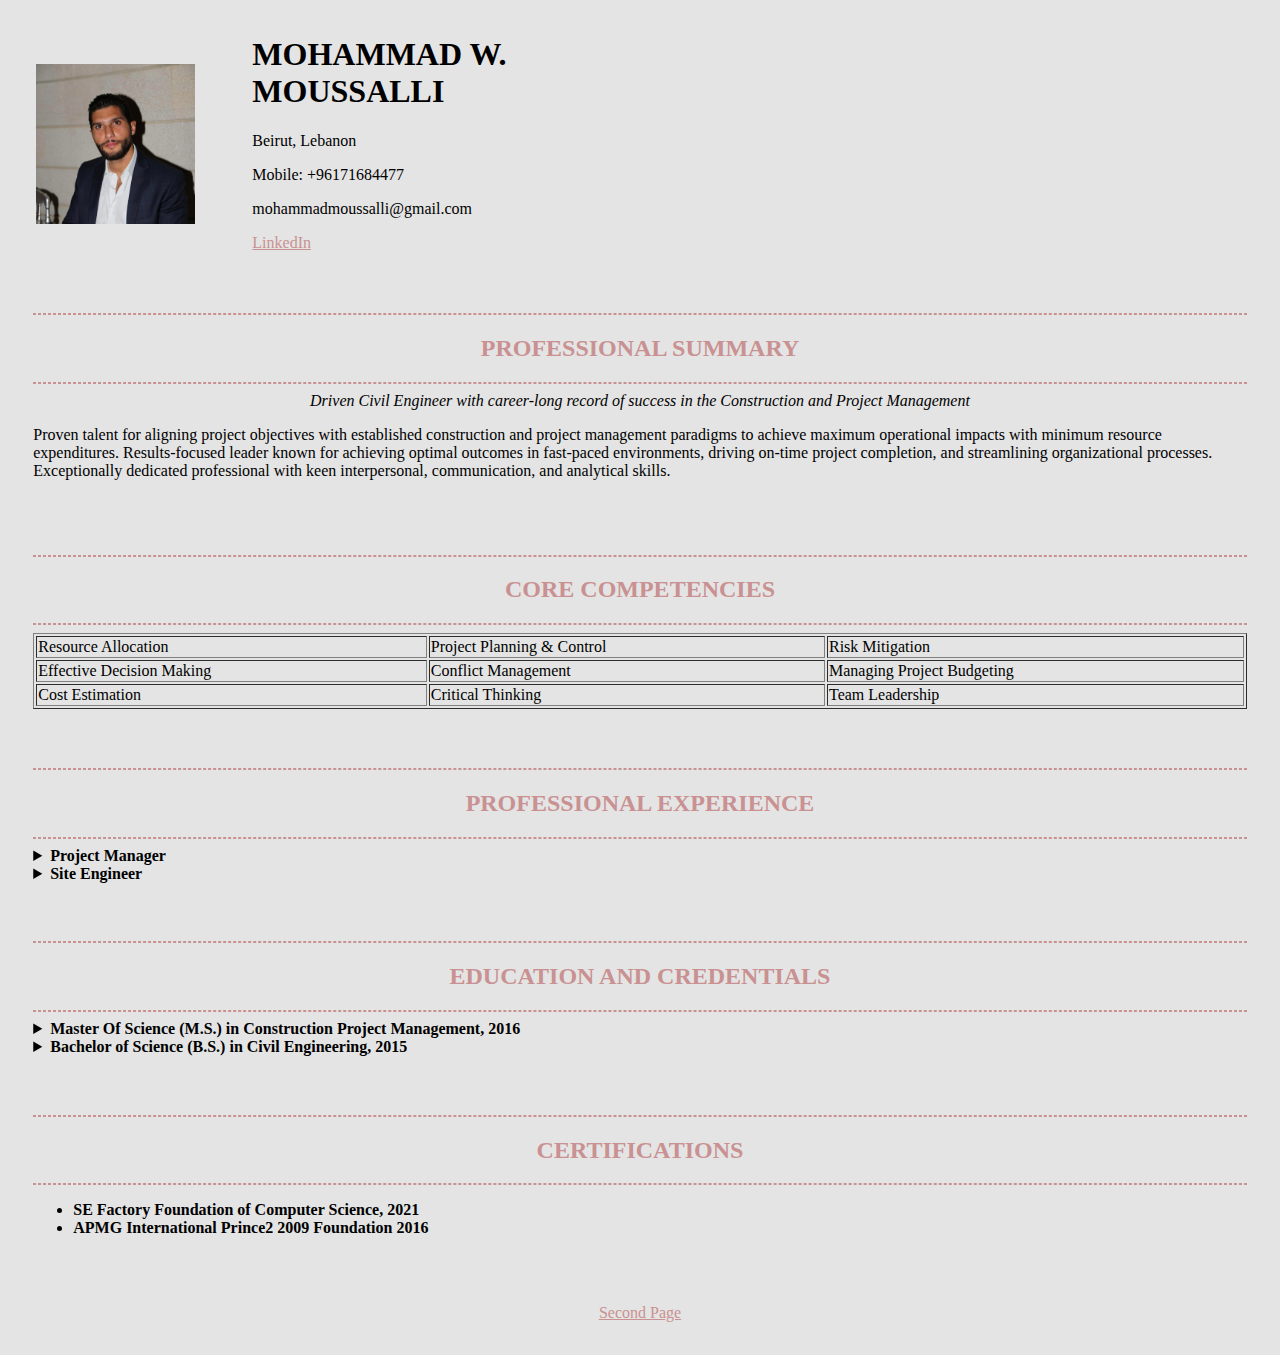
<file: index.html>
<html>

    <head>

        <title>Mohammad Moussalli CV</title>
        <link rel="stylesheet" href="style.css">

    </head>
   
    <body>

        <section>

            <!-- Contact Details -->

            <table width="500px">
                <tr>
                    <td>
                        <img width="75%" height = "75%" src="Image1.jpg" alt="Mohammad Moussalli Profile Picture"/>
                    </td>
                    <td>
                        <h1>Mohammad W. Moussalli</h1>
                        <p>Beirut, Lebanon</p>
                        <p>Mobile: +96171684477</p>
                        <p>mohammadmoussalli@gmail.com</p>
                        <a href="http://www.linkedin.com/in/mohamadmoussalli">LinkedIn</a>
                    </td>
                </tr>
            </table>
        </section>

        <section>

            <!-- Professional Summary-->
        
            <hr/>
                <h2 class="title"><center>Professional Summary</center></h2>
            <hr/>

                <center><i>Driven Civil Engineer with career-long record of success in the Construction and Project Management</i></center>
                <p>Proven talent for aligning project objectives with established construction and project management paradigms to
                    achieve maximum operational impacts with minimum resource expenditures. Results-focused leader known for
                    achieving optimal outcomes in fast-paced environments, driving on-time project completion, and streamlining
                    organizational processes. Exceptionally dedicated professional with keen interpersonal, communication, and
                    analytical skills.</p>

        </section>

        <section>

            <!-- Core Competencies -->
               
            <hr/>
                <h2 class="title"><center>Core Competencies</center></h2>
            <hr/>
            
                <table border="1" width="100%">
                    <tr>
                        <td>Resource Allocation </td>
                        <td>Project Planning & Control </td>
                        <td>Risk Mitigation </td>
                    </tr>

                    <tr>
                        <td>Effective Decision Making</td>
                        <td>Conflict Management</td>
                        <td>Managing Project Budgeting</td>
                    </tr>

                    <tr>
                        <td>Cost Estimation</td>
                        <td>Critical Thinking</td>
                        <td>Team Leadership</td>
                    </tr>
    
                </table>

        </section>
        
        <section>

            <!-- Professional Experience-->
        
            <hr/>
                <h2 class="title"><center>Professional Experience</center></h2>
            <hr/>
                <!-- Created a disclosure widget for 'Project Manager' experience in which information is visible only when the widget is toggled into-->
                <details>
                    <summary><b>Project Manager</b></summary>
                        <h5>Interdar, Beirut Lebanon, October 2016 to October 2021</h5>
                    <ul>
                        <li>Reduced project cost by an average of 7%, over US$ 95,000 in excess charges, by changing the
                            delivery method of the construction process from design-build to design-bid-build</li>
                        <li>Simultaneously managed the on-site construction work of two high rise residential buildings valued up
                            to US$ 3 Million through different phases of the construction process</li>
                        <li>Supervised the work of over 50 contracted staff, in addition to sub-contractors and other third parties
                            on single sites</li>
                        <li>Identified, planned and mobilized the appropriate labor, equipment and materials to achieve the project
                            objectives</li>
                        <li>Coordinated with the architect and designers to discuss changes on the design to make better use of
                            the constructed facility</li>
                        <li>Dealt with change orders on the project by liaising with the different stakeholders and customers, to
                            ensure that the stakeholders rights were guaranteed, and the customers’ end product was achieved</li>
                        <li>Executed contingency plans set to deal with delays, bad weather, and emergencies by rescheduling
                            float activities to suit with the weather forecast to redefine the critical path</li>
                        <li>Monitored health & safety and labor compliance activities</li>
                    </ul>
                </details>

                <!-- Created a disclosure widget for 'Site Engineer' experience in which information is visible only when the widget is toggled into-->

                <details>
                    <summary><b>Site Engineer</b></summary>
                        <h5>Interdar, Beirut Lebanon, February 2015 to September 2015</h5>

                    <ul>
                        <li>Read and interpreted construction specifications and blueprints and coordinated with contractors</li>
                        <li>Worked with the construction manager and the general foreman in managing the different cross
                            functional groups on the construction site</li>
                        <li>Set out project works in accordance with technical designs, drawings and specifications and ensured
                            they are followed correctly</li>
                        <li>Supervised with the Project Manager the formwork, reinforced concrete works, iron work (steel fixing),
                            building block partition walls, plumbing and electrical works executed by the workers on site</li>
                    </ul>
                </details>

        </section>

        <section>

            <!-- Education and Credentials-->

            <hr/>
                <h2 class="title"><center>Education and Credentials</center></h2>
            <hr/>
            <details>

                <summary><b>Master Of Science (M.S.) in Construction Project Management, 2016</b></summary>

                    <p><i>University of Manchester – Manchester, UK<br/>Classification: Merit</i></p>
                    <a href="pdf/MSc.pdf">M.S. Certificate</a>

            </details>

            <details>

                <summary><b>Bachelor of Science (B.S.) in Civil Engineering, 2015</b></summary>

                <p><i>University of Balamand – Koura, Lebanon</i></p>
                <a href="pdf/BSc.pdf">B.S. Certificate</a>

            </details>

        </section>

        <section>

            <!-- Certifications -->
        
            <hr/>
                <h2 class="title"><center>Certifications</center></h2>
            <hr/>
                <ul>
                    <li><b>SE Factory Foundation of Computer Science, 2021</b></li>
                    <li><b>APMG International Prince2 2009 Foundation 2016</b></li>
                </ul>

        </section>

        <section>

        <!-- Tab for a Second Page-->
    
        <a href="CV Second Page.html"><center>Second Page</center></a>

        </section>

    </body>

</html>
</file>
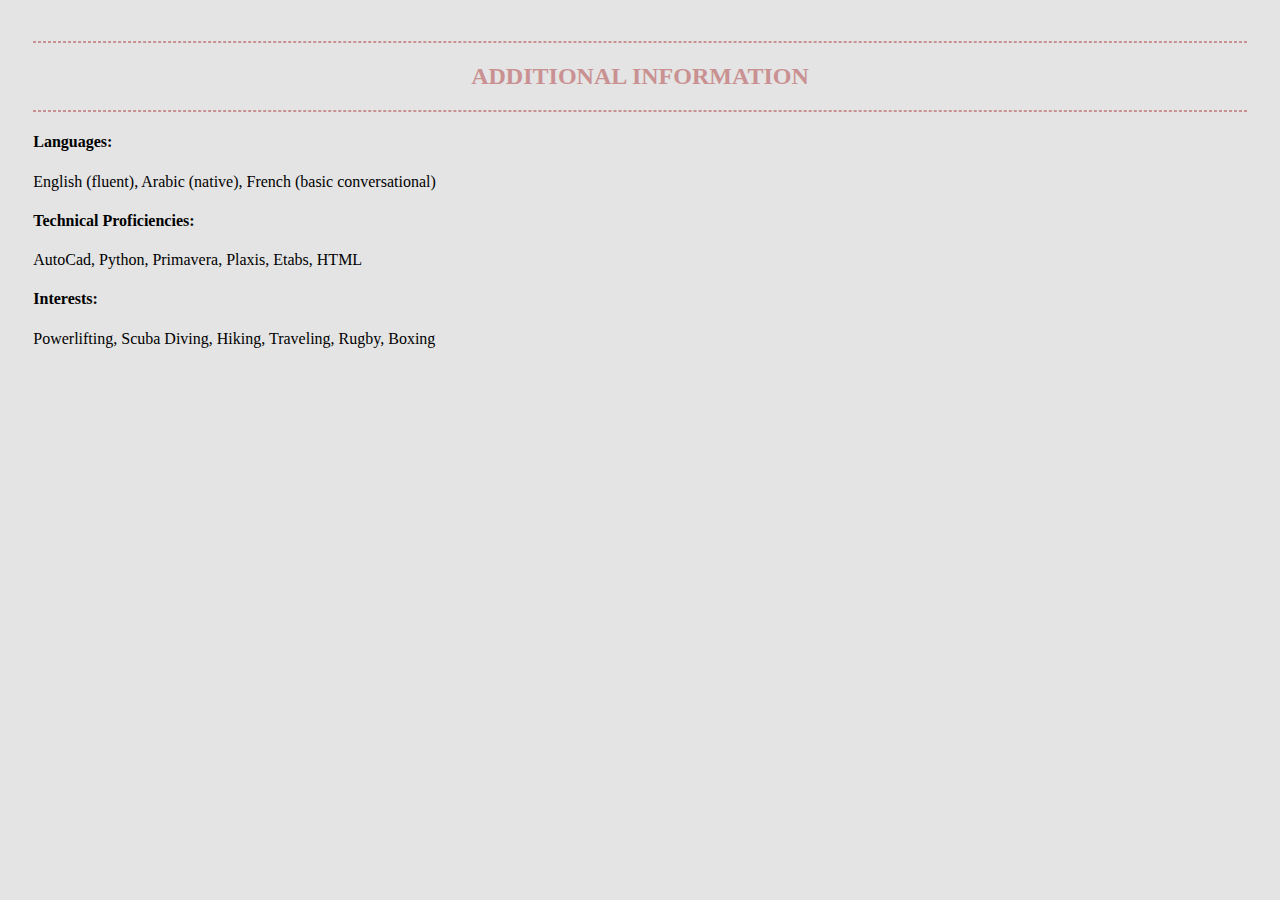
<file: CV Second Page.html>
<html>

    <head>

        <title>Mohammad Moussalli CV</title>
        <link rel="stylesheet" href="style.css">

    </head>
        
    <body>

        <section>

            <!-- Additional Information -->

            <hr/>
            <h2 class = "title"><center>Additional Information</center></h2>
            <hr/>
        
            <h4>Languages: </h4>
                <p>English (fluent), Arabic (native), French (basic conversational)</p>
            <h4>Technical Proficiencies: </h4>
                <p> AutoCad, Python, Primavera, Plaxis, Etabs, HTML</p>
            <h4>Interests: </h4>
                <p>Powerlifting, Scuba Diving, Hiking, Traveling, Rugby, Boxing</p>
        
        </section>
    </body>


</html>
</file>
<file: style.css>
body {
    background-color: #e4e4e4;
}

.title{
    color:#c99191; 
}

h1{
    text-transform: uppercase;
}

h2{
    text-transform: uppercase;
}

hr{
    border-color:#c99191; 
    ;
    border-style: dashed;

}

section{
    padding:2%;
}

a{
    color:#c99191
}
</file>
